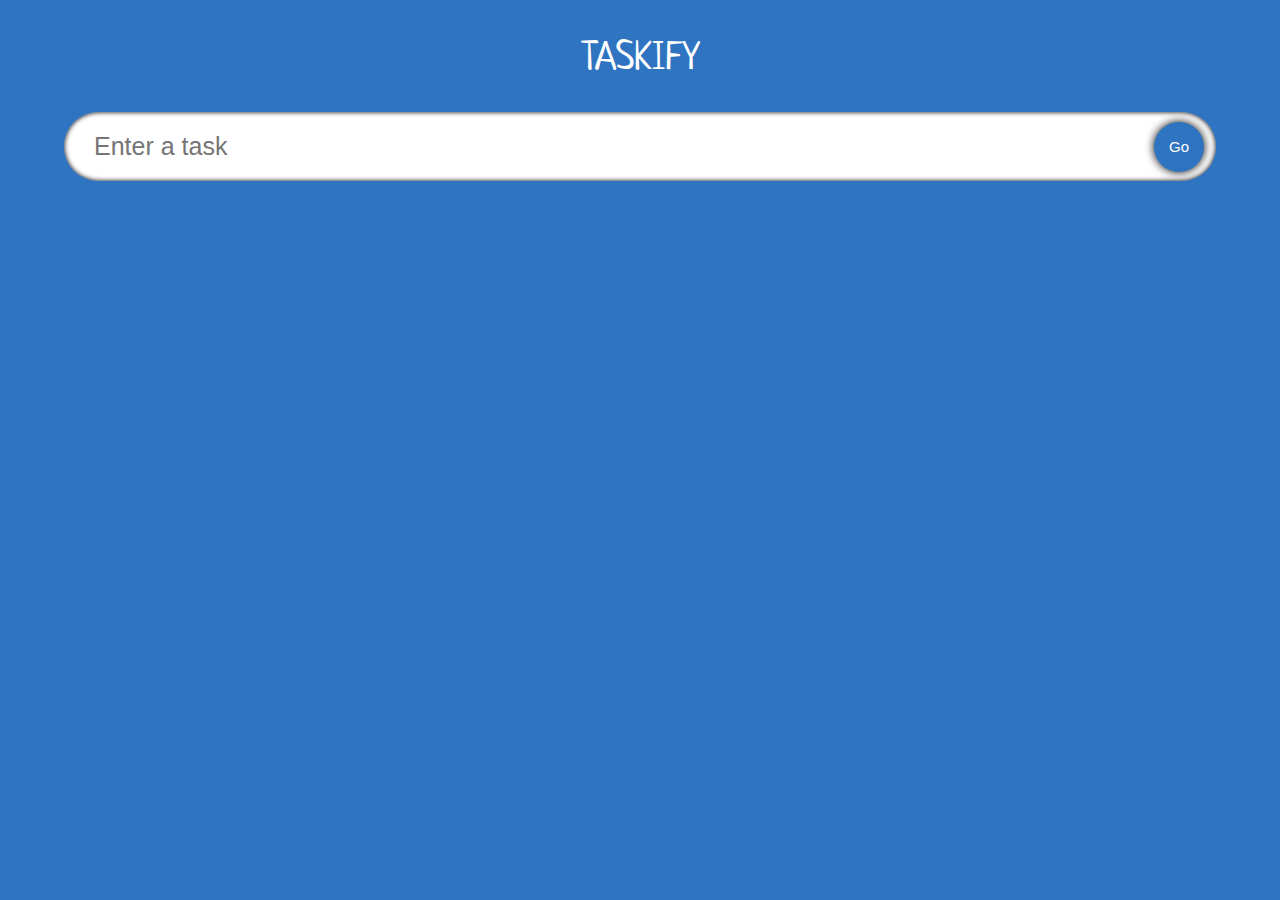
<file: apps/taskify/index.html>
<!doctype html><html lang="en"><head><meta charset="utf-8"/><link rel="icon" href="/apps/taskify/favicon.ico"/><meta name="viewport" content="width=device-width,initial-scale=1"/><meta name="theme-color" content="#000000"/><meta name="description" content="Web site created using create-react-app"/><link rel="apple-touch-icon" href="/apps/taskify/logo192.png"/><link rel="manifest" href="/apps/taskify/manifest.json"/><title>React App</title><script defer="defer" src="/apps/taskify/static/js/main.a794dea7.js"></script><link href="/apps/taskify/static/css/main.2aa76a2d.css" rel="stylesheet"></head><body><noscript>You need to enable JavaScript to run this app.</noscript><div id="root"></div></body></html>
</file>
<file: apps/taskify/static/css/main.2aa76a2d.css>
@import url(https://fonts.googleapis.com/css2?family=Neucha&display=swap);body{-webkit-font-smoothing:antialiased;-moz-osx-font-smoothing:grayscale;font-family:-apple-system,BlinkMacSystemFont,Segoe UI,Roboto,Oxygen,Ubuntu,Cantarell,Fira Sans,Droid Sans,Helvetica Neue,sans-serif;margin:0}code{font-family:source-code-pro,Menlo,Monaco,Consolas,Courier New,monospace}.App{align-items:center;background-color:#2f74c0;display:flex;flex-direction:column;font-family:Neucha,cursive;height:100vh;width:100vw}.heading{color:#fff;font-size:40px;margin:30px 0;text-align:center;text-transform:uppercase;z-index:1}@media (max-width:800px){.heading{font-size:35px;margin:15px 0}}.input{align-items:center;display:flex;position:relative;width:90%}.input_box{border:none;border-radius:50px;box-shadow:inset 0 0 5px #000;font-size:25px;padding:20px 30px;transition:.2s;width:100%}.input_box:focus{box-shadow:0 0 10px 1000px rgba(0,0,0,.5);outline:none}.input_submit{background-color:#2f74c0;border:none;border-radius:50px;box-shadow:0 0 10px #000;color:#fff;font-size:15px;height:50px;margin:12px;position:absolute;right:0;transition:all .2s;width:50px}.input_submit:hover{background-color:#388ae2}.input_submit:active{box-shadow:0 0 5px #000;-webkit-transform:scale(.8);transform:scale(.8)}.todos{display:flex;flex-wrap:wrap;justify-content:space-evenly;width:90%}.todos_single{background-image:url(https://img.freepik.com/free-photo/crumpled-yellow-paper-background-close-up_60487-2390.jpg?size=626&ext=jpg);border-radius:5px;display:flex;margin-top:15px;padding:20px;width:29.5%}.todos_single--text{border:none;flex:1 1;font-size:20px;padding:5px}.todos_single--text:focus{outline:none}.icon{cursor:pointer;font-size:25px;margin-left:10px}@media (max-width:1200px){.todos_single{width:40%}}@media (max-width:700px){.input,.todos{width:95%}.todos_single{width:100%}}
/*# sourceMappingURL=main.2aa76a2d.css.map*/
</file>
